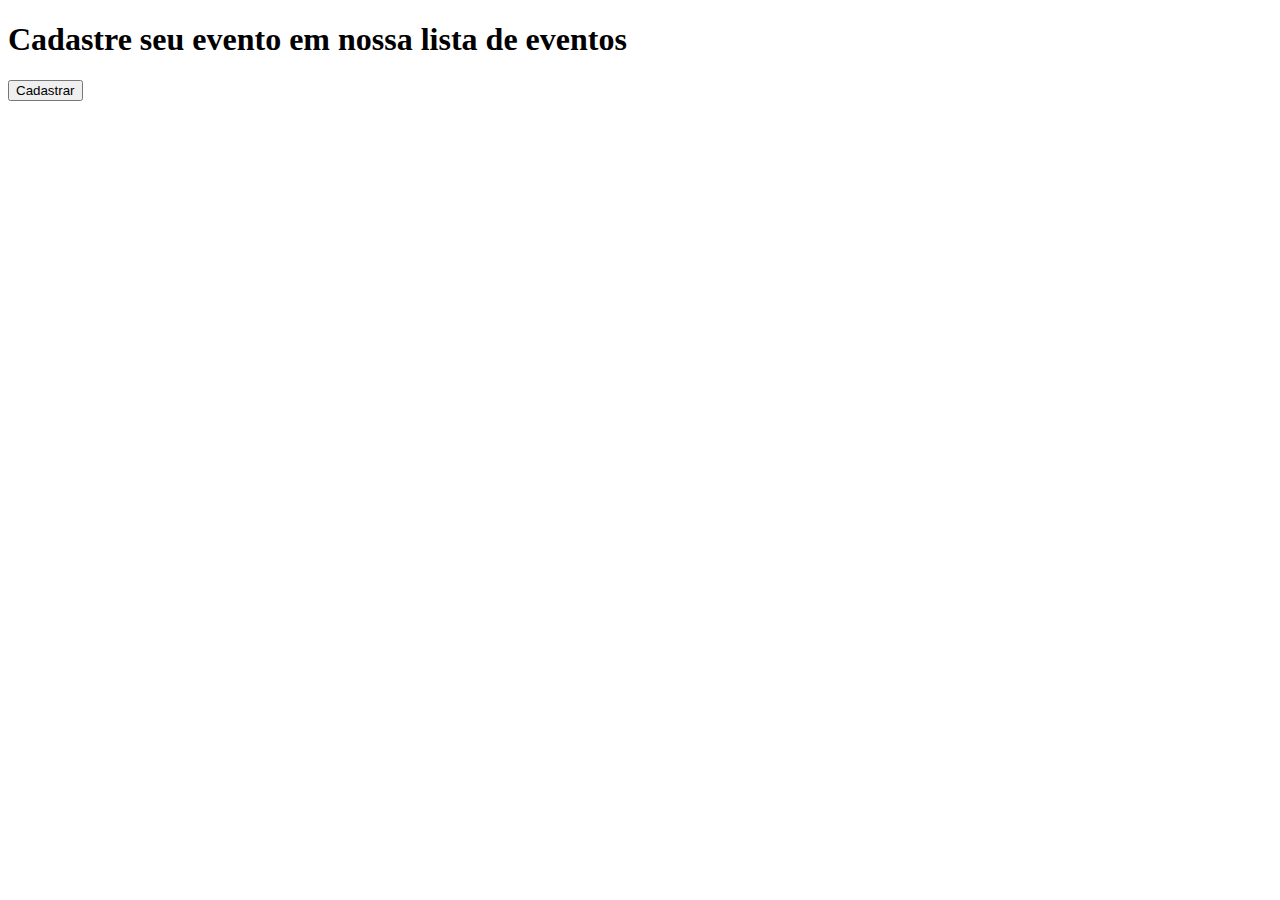
<file: ExercicioEvento/src/main/resources/templates/form.html>
<!DOCTYPE html>
<html lang="en">
    <head>
        <meta charset="UTF-8">
        <title>Principal</title>
    </head>
    <body>
        <h1>Cadastre seu evento em nossa lista de eventos</h1>
        <a href="form"><button>Cadastrar</button></a>
    </body>
</html>
</file>
